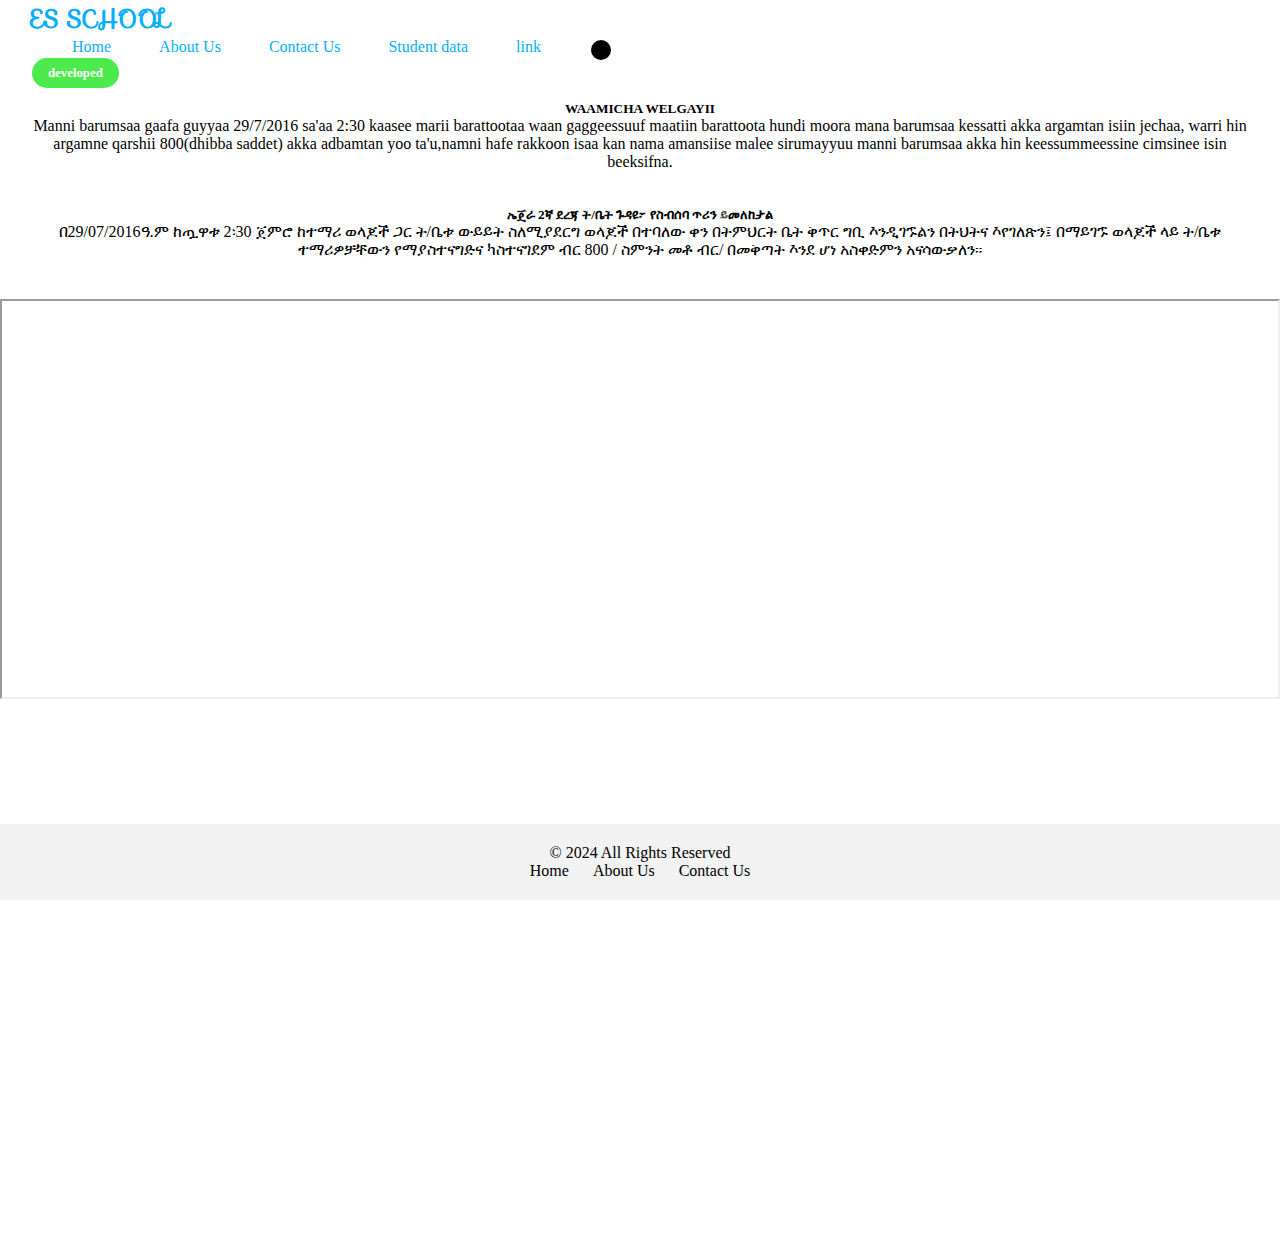
<file: index.html>
<!DOCTYPE html>
<html lang="en">
<head>
  <meta charset="UTF-8">
  <meta name="viewport" content="width=device-width, initial-scale=1.0">
  <title> HOME</title>
  <link rel="stylesheet" href="https://stackpath.bootstrapcdn.com/bootstrap/5.0.0-alpha1/css/bootstrap.min.css" integrity="sha384-r4NyP46KrjDleawBgD5tp8Y7UzmLA05oM1iAEQ17CSuDqnUK2+k9luXQOfXJCJ4I" crossorigin="anonymous">
  <script src="https://cdn.jsdelivr.net/npm/popper.js@1.16.0/dist/umd/popper.min.js" integrity="sha384-Q6E9RHvbIyZFJoft+2mJbHaEWldlvI9IOYy5n3zV9zzTtmI3UksdQRVvoxMfooAo" crossorigin="anonymous"></script>
  <script src="https://stackpath.bootstrapcdn.com/bootstrap/5.0.0-alpha1/js/bootstrap.min.js" integrity="sha384-oesi62hOLfzrys4LxRF63OJCXdXDipiYWBnvTl9Y9/TRlw5xlKIEHpNyvvDShgf/" crossorigin="anonymous"></script>
  <link rel="stylesheet" href="https://cdnjs.cloudflare.com/ajax/libs/font-awesome/6.5.1/css/all.min.css" integrity="sha512-DTOQO9RWCH3ppGqcWaEA1BIZOC6xxalwEsw9c2QQeAIftl+Vegovlnee1c9QX4TctnWMn13TZye+giMm8e2LwA==" crossorigin="anonymous" referrerpolicy="no-referrer" />   
  <script src="https://stackpath.bootstrapcdn.com/bootstrap/5.0.0-alpha1/js/bootstrap.min.js" integrity="sha384-oesi62hOLfzrys4LxRF63OJCXdXDipiYWBnvTl9Y9/TRlw5xlKIEHpNyvvDShgf/" crossorigin="anonymous"></script>
  <link rel="stylesheet" href="one.css">
  <link rel="stylesheet" href="slider.css">
  <link rel="stylesheet" href="footer.css">
  <link rel="stylesheet" href="https://fonts.googleapis.com/css?family=Sofia">
   <link rel="stylesheet" href="https://fonts.googleapis.com/css?family=Sofia&effect=neon|outline|emboss|shadow-multiple">
  <style>
    body{
      height: 140vh;
    }
    .oneto{
width: 100px;

margin: auto;
    }

    #top{
      background-color: aqua;
      padding: 5px;
      border-radius: 30px;
      color: white;
    }
  </style>
</head>
<body id="ttt">
                        <!-- this nav bar -->
    <header>
      <div class="navbar">
            <div class="logo  font-effect-neon">
              <a href="#">ES SCHOOL</a>
            </div>
        <ul class="links">
            <li> <a href="index.html" id="zzz">Home</a></li>
            <li> <a href="about.html" id="zzz">About Us</a></li> 
            <li> <a href="contact.html" id="zzz">Contact Us</a></li>
            <li> <a href="our.html" id="zzz">Student data</a></li>
             <li> <a href="link.html" id="zzz"> link</a></li>
            <li> <button class="xy" onclick="okk()" id="azaz"> </button></li>
          </ul>
                <a href="dev.html" class="action_btn">developed</a>
                    <div class="toggle_btn">
                        <i class="fa-solid fa-bars" ></i>
                    </div>
      </div>

       <div class="dropdown_menu open">
        <li> <a href="index.html">Home</a></li>
        <li> <a href="about.html">About Us</a></li> 
        <li> <a href="contact.html">Contact Us</a></li>
        <li> <a href="our.html">Our student data</a></li>
        <li> <a href="link.html">Reference link for student</a></li>
                <li> <button id="sss" class="xy" onclick="okk()"></button> </li>
                <li> <a href="dev.html" class="aaction_btn">devloped</a>l</li>
                
                </div>
                
    </header>
    <hr>
        <script src="one.js"></script>
  
      
    
        <div class="introduction">
         

          <h5> WAAMICHA WELGAYII</h5>
          <P>
            Manni barumsaa gaafa guyyaa 29/7/2016 
            sa'aa 2:30 kaasee marii barattootaa waan
            gaggeessuuf maatiin barattoota hundi moora 
            mana barumsaa kessatti akka argamtan isiin
            jechaa, warri hin argamne qarshii 800(dhibba saddet)
            akka adbamtan yoo ta'u,namni hafe rakkoon isaa kan nama 
            amansiise malee sirumayyuu manni barumsaa akka hin keessummeessine
            cimsinee isin beeksifna.
          </P>

          <br> <br>
          <h5>
            ኤጄራ 2ኛ ደረጃ ት/ቤት ጉዳዩ፦ የስብሰባ ጥሪን ይመለከታል
          </h5>
          <p>
            በ29/07/2016ዓ.ም ከጧዋቱ 2፡30 ጀምሮ ከተማሪ ወላጆች ጋር ት/ቤቱ ውይይት ስለሚያደርግ ወላጆች በተባለው ቀን በትምህርት ቤት
            ቅጥር ግቢ እንዲገኙልን በትህትና እየገለጽን፤ በማይገኙ ወላጆች ላይ ት/ቤቱ ተማሪዎቻቸውን የማያስተናግድና ካስተናገደም ብር 800 / ስምንት
            መቶ ብር/ በመቅጣት እንደ ሆነ አስቀድምን  አናሳውቃለን።

          </p>
        </div>

        <!-- <div class="oneto">
        <a href="i.html" id="top">  Top Student</a>
        </div> -->
    
        <div class="map-container">
          <iframe  width="100%" height="400" id="map"  src="https://www.google.com/maps/embed?pb=!1m14!1m8!1m3!1d408.5097074222882!2d38.38325131276594!3d9.048919211106274!3m2!1i1024!2i768!4f13.1!3m3!1m2!1s0x164c666136a06437%3A0xa25a7854aa14cca1!2sAddis%20Alem%20Senior%20Secondary%20School!5e1!3m2!1sen!2set!4v1711479819074!5m2!1sen!2set" allowfullscreen="" loading="lazy" referrerpolicy="no-referrer-when-downgrade"></iframe>
        </div>
      </div>
    
      <script src="one.js"></script>

   

    <footer class="foot ttt">
      <p>&copy; 2024 All Rights Reserved</p>
      <ul>
        <li> <a href="index.html" id="zzz">Home</a></li>
        <li> <a href="about.html" id="zzz">About Us</a></li> 
        <li> <a href="contact.html" id="zzz">Contact Us</a></li>
        
          </ul>
  </footer>    
</body>
</html>
</file>
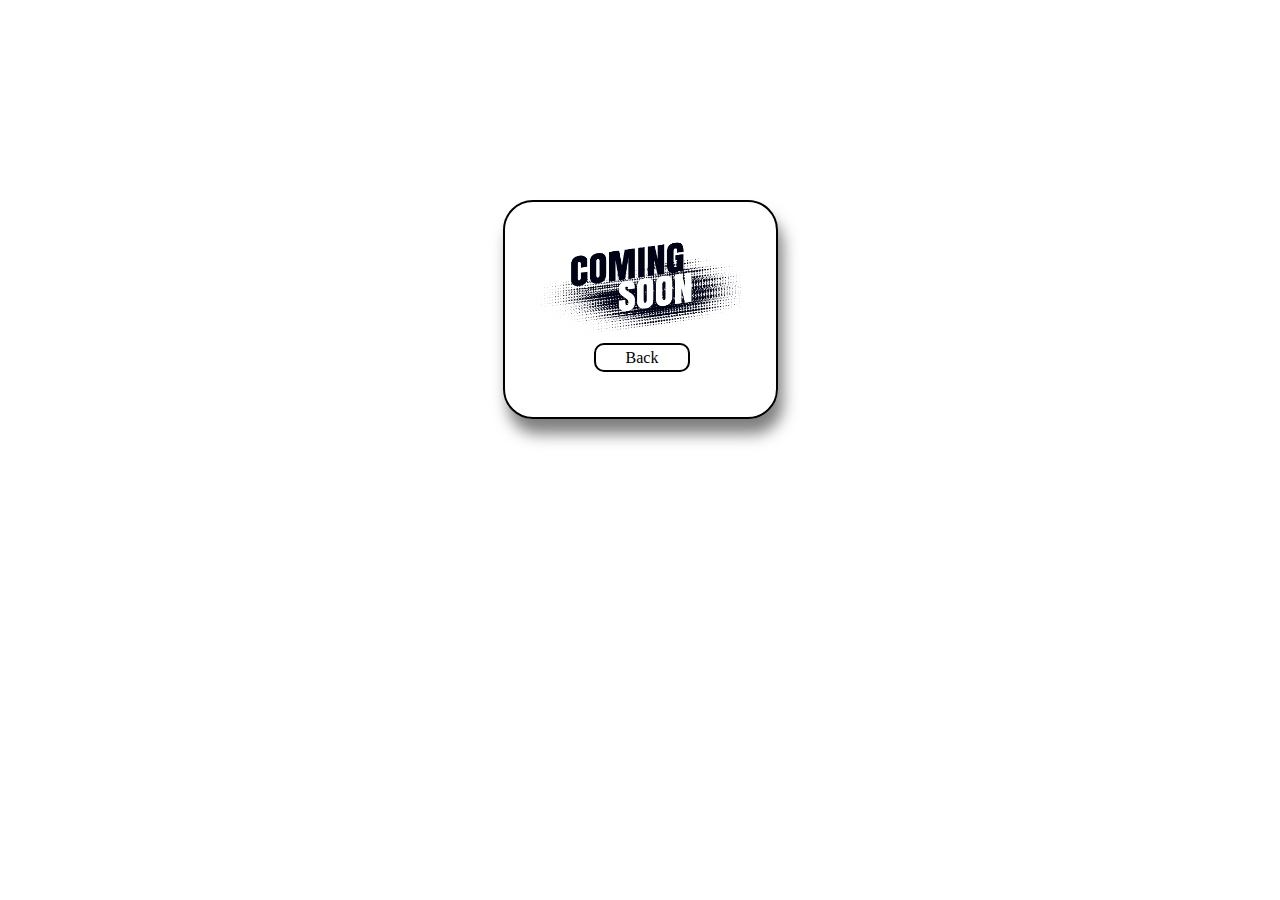
<file: about.html>
<!DOCTYPE html>
<html lang="en">
<head>
  <meta charset="UTF-8">
  <meta name="viewport" content="width=device-width, initial-scale=1.0">
  <title>about</title>
<style>
  .go{
 width: 180px;
 margin: 200px auto;
 border: 2px solid black;
 padding: 10px 55px 50px 36px;
 border-radius:30px ;
 box-shadow: 5px 15px 15px rgba(0, 0, 0, 0.5);
  }
  .go:hover{
    border: 2px solid rgb(117, 59, 225);
    box-shadow: 5px 5px 5px rgba(129, 56, 213, 0.5);
    padding: 13px 58px 53px 39px;
    transition: 0.5s;
  }
  a{
 border: 2px solid black;
    margin-left: 53px;
    padding: 4px 30px;
    text-decoration: none;
    border: 2px solid black;
    border-radius: 10px;
    


  color: rgb(0, 0, 0); }
  a:hover{
background-color: orange;
color: #fff;
border-color:#fff ;
  }
</style>
<body>
<div class="go">
<img src="27282.jpg" alt="" width="200px">
<a href="index.html">Back</a>

<script>
  alert(` We are Launching our New Website. We're working hard to modify our site!  Please come back soon.`)
</script>
</div>
</body>
</html>
</file>
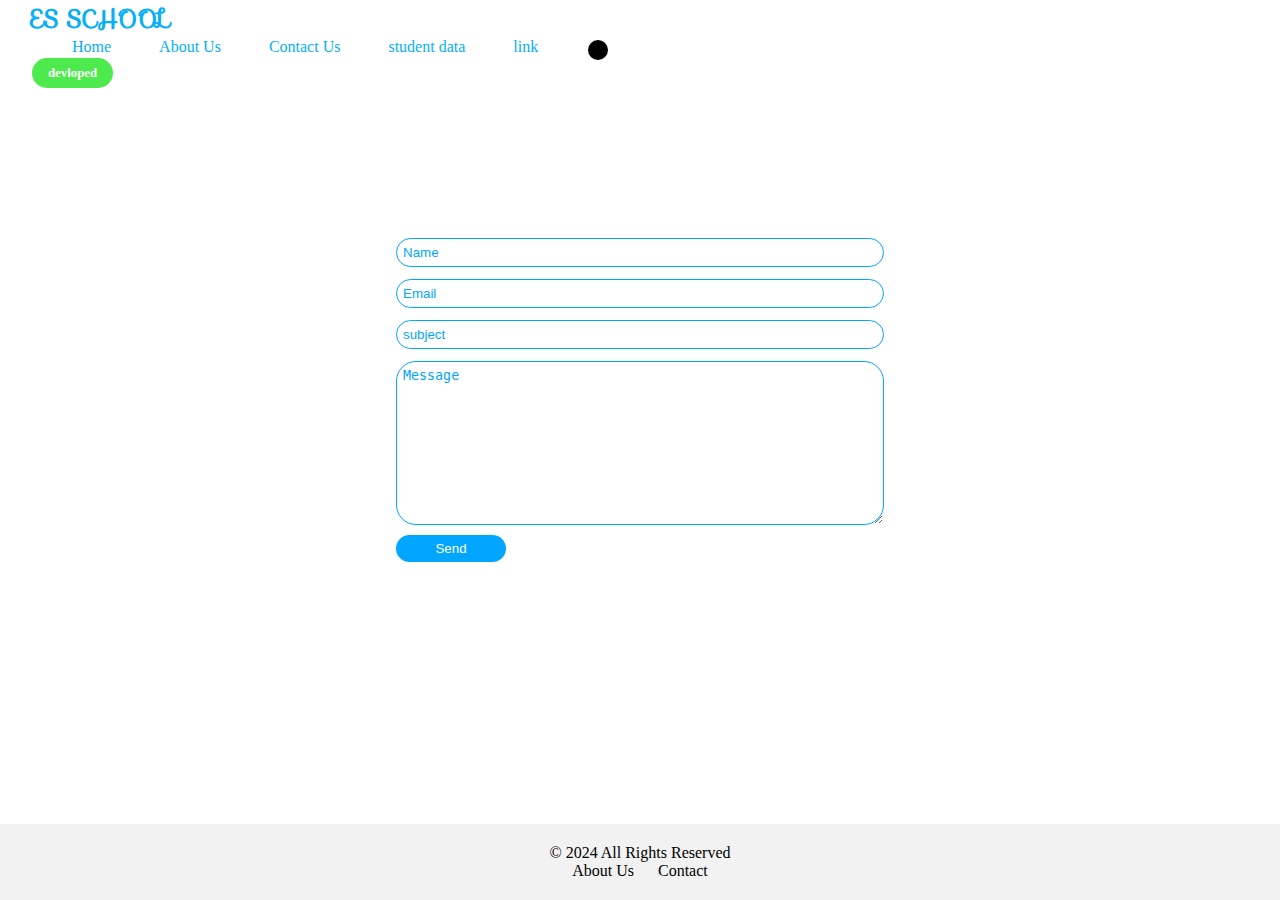
<file: contact.html>
<!DOCTYPE html>
<html lang="en">
<head>
  <meta charset="UTF-8">
  <meta name="viewport" content="width=device-width, initial-scale=1.0">
  <title>contact</title>
  <link rel="stylesheet" href="https://stackpath.bootstrapcdn.com/bootstrap/5.0.0-alpha1/css/bootstrap.min.css" integrity="sha384-r4NyP46KrjDleawBgD5tp8Y7UzmLA05oM1iAEQ17CSuDqnUK2+k9luXQOfXJCJ4I" crossorigin="anonymous">
  <script src="https://cdn.jsdelivr.net/npm/popper.js@1.16.0/dist/umd/popper.min.js" integrity="sha384-Q6E9RHvbIyZFJoft+2mJbHaEWldlvI9IOYy5n3zV9zzTtmI3UksdQRVvoxMfooAo" crossorigin="anonymous"></script>
  <script src="https://stackpath.bootstrapcdn.com/bootstrap/5.0.0-alpha1/js/bootstrap.min.js" integrity="sha384-oesi62hOLfzrys4LxRF63OJCXdXDipiYWBnvTl9Y9/TRlw5xlKIEHpNyvvDShgf/" crossorigin="anonymous"></script>
  <link rel="stylesheet" href="https://cdnjs.cloudflare.com/ajax/libs/font-awesome/6.5.1/css/all.min.css" integrity="sha512-DTOQO9RWCH3ppGqcWaEA1BIZOC6xxalwEsw9c2QQeAIftl+Vegovlnee1c9QX4TctnWMn13TZye+giMm8e2LwA==" crossorigin="anonymous" referrerpolicy="no-referrer" />   
<link rel="stylesheet" href="https://fonts.googleapis.com/css?family=Sofia">
  <link rel="stylesheet" href="one.css">
  <link rel="stylesheet" href="form.css">
  <link rel="stylesheet" href="footer.css">

  
</head>
<body id="ttt">
                        <!-- this nav bar -->
    <header>
      <div class="navbar">
            <div class="logo">
              <a href="#">ES SCHOOL</a>
            </div>
        <ul class="links">
            <li> <a href="index.html">Home</a></li>
            <li> <a href="about.html">About Us</a></li> 
            <li> <a href="contact.html">Contact Us</a></li>
            <li> <a href="our.html">student data</a></li>
             <li> <a href="link.html">link</a></li>
            <li> <button class="xy" onclick="okk()" id="azaz"></button></li>
          </ul>
                <a href="dev.html" class="action_btn">devloped</a>
                    <div class="toggle_btn">
                        <i class="fa-solid fa-bars" ></i>
                    </div>
      </div>

       <div class="dropdown_menu open">
        <li> <a href="index.html">Home</a></li>
        <li> <a href="about.html">About Us</a></li> 
        <li> <a href="contact.html">Contact Us</a></li>
        <li> <a href="our.html">Our student data</a></li>
       <li> <a href="link.html">Reference link for student</a></li>
      <li> <button id="sss" class="xy" onclick="okk()"> dark </button> </li>
      <li> <a href="dev.html" class="aaction_btn">developed</a> </li>
      </div>
      </header>

        <script src="one.js"></script>
    </header>
    </header>

    <section>
    <div class="form">
         <form  method="post">
            <input type="text" placeholder="Name" id="name" autocomplete="off">
            <input type="email" placeholder="Email" id="email" autocomplete="off" >
            <input type="text" placeholder="subject" id="subject" autocomplete="off">
            <textarea  id="message" placeholder="Message" cols="30" rows="10"></textarea>
            <button id="btn">Send</button>
            <br> <br>
         </form>
      <script src="https://smtpjs.com/v3/smtp.js"></script>
      <script>
         var btn = document.getElementById('btn');
         btn.addEventListener('click' , function(e) {
          e.preventDefault()
          var name = document.getElementById('name').value;
          var email = document.getElementById('email').value;
          var subject = document.getElementById('subject').value;
          var message = document.getElementById('message').value;
          var body = 'name: '+name + '<br/> email: ' + email + '<br/>  subject: ' +subject + '<br/> message: '+ message;
                        
                        Email.send({
                      SecureToken : "cbd77f5a-cd60-4154-8b9a-f248102292de",
                      To : 'abdigemechu919@gmail.com',
                      From : "abdiwarku549@gmail.com",
                      Subject : "contact message",
                      Body : body
                  }).then(
                    message => alert(message)
                  );
         })
      </script>
      </div>
    </div>
  </section>


<footer>
  <p>&copy; 2024 All Rights Reserved</p>
  <ul>
      <li><a href="about.html">About Us</a></li>
      <li><a href="contact.html">Contact</a></li>
      </ul>
</footer> 
</body>
</html>
</file>
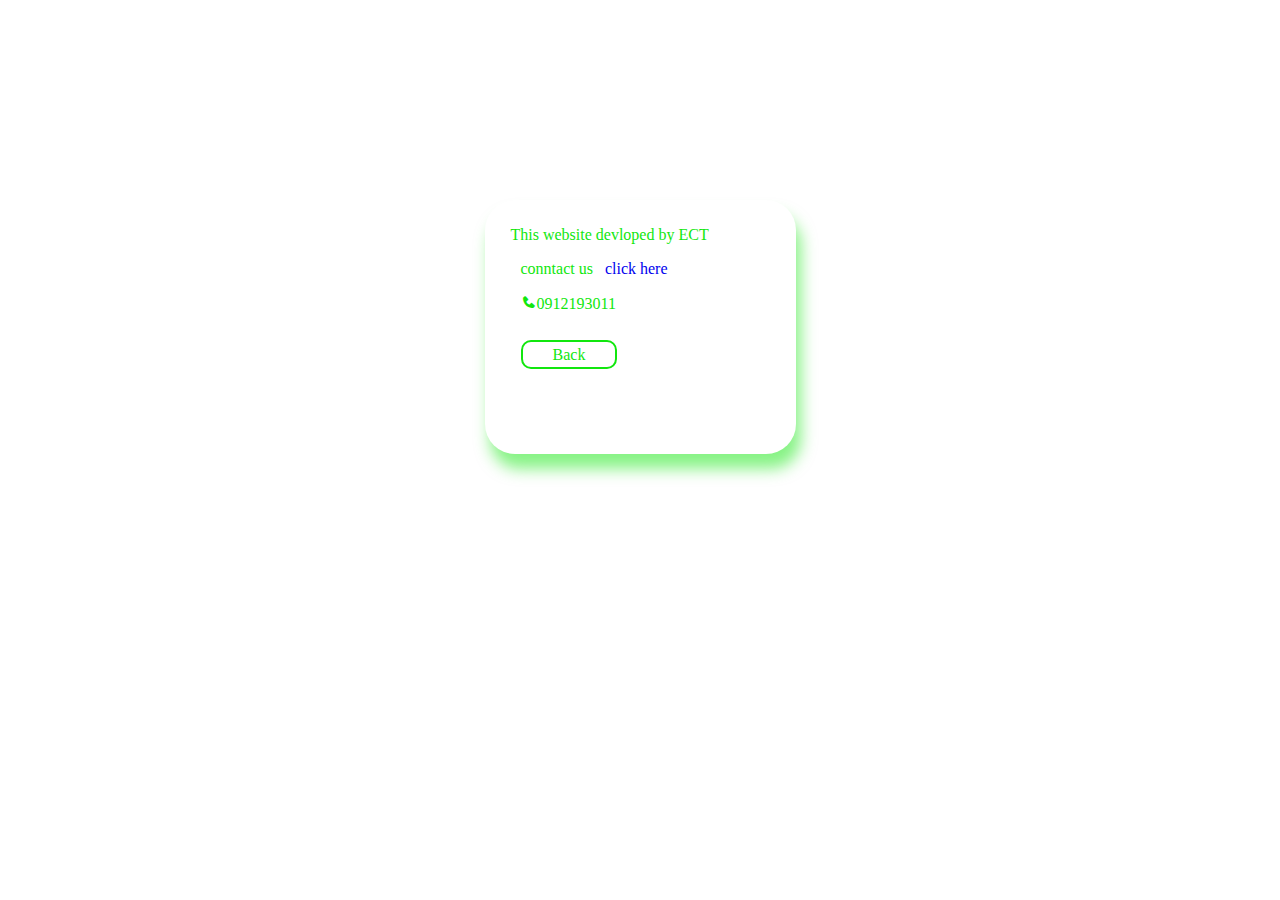
<file: dev.html>
<html lang="en">
<head>
  <meta charset="UTF-8">
  <meta name="viewport" content="width=device-width, initial-scale=1.0">
  <link href='https://unpkg.com/boxicons@2.1.4/css/boxicons.min.css' rel='stylesheet'>
  <title>developed </title>
<style>
  .go{
 width: 220px;
 margin: 200px auto;

 padding: 10px 55px 90px 36px;
 border-radius:30px ;
 box-shadow: 5px 15px 15px rgba(17, 231, 14, 0.5);
  }
  .go:hover{
    border: 2px solid rgb(117, 59, 225);
    box-shadow: 5px 5px 5px rgba(129, 56, 213, 0.5);
    padding: 13px 58px 83px 39px;
    transition: 0.5s;
  }
  #op{
    border: 2px solid #11e70e;
    padding: 4px 30px;
    text-decoration: none;
    color: #11e70e;
    border-radius: 10px;



  color: rgb(0, 0, 0); }
  #op:hover{
background-color: orange;
color: #fff;
border-color:#fff ;
  }
 
  #so{
    margin-left: -10px;
  }
 #so,#op, p{
    color: #11e70e;
   
  }
  #kkk{
    text-decoration: none;
  }
</style>
<body>
<div class="go">
<p id="so">This website devloped by ECT</p>
<p> conntact us
  
<a id="kkk" href="mailto:abdigemechu919@gmail.com"> &nbsp; click here</a> </p>
<i class='bx bxs-phone bx-flashing' style='color:#11e70e' >0912193011</i>
<br><br><br>
<a href="index.html" id="op">Back</a>

<script>
  
</script>
</div>
</body>
</html>
</file>
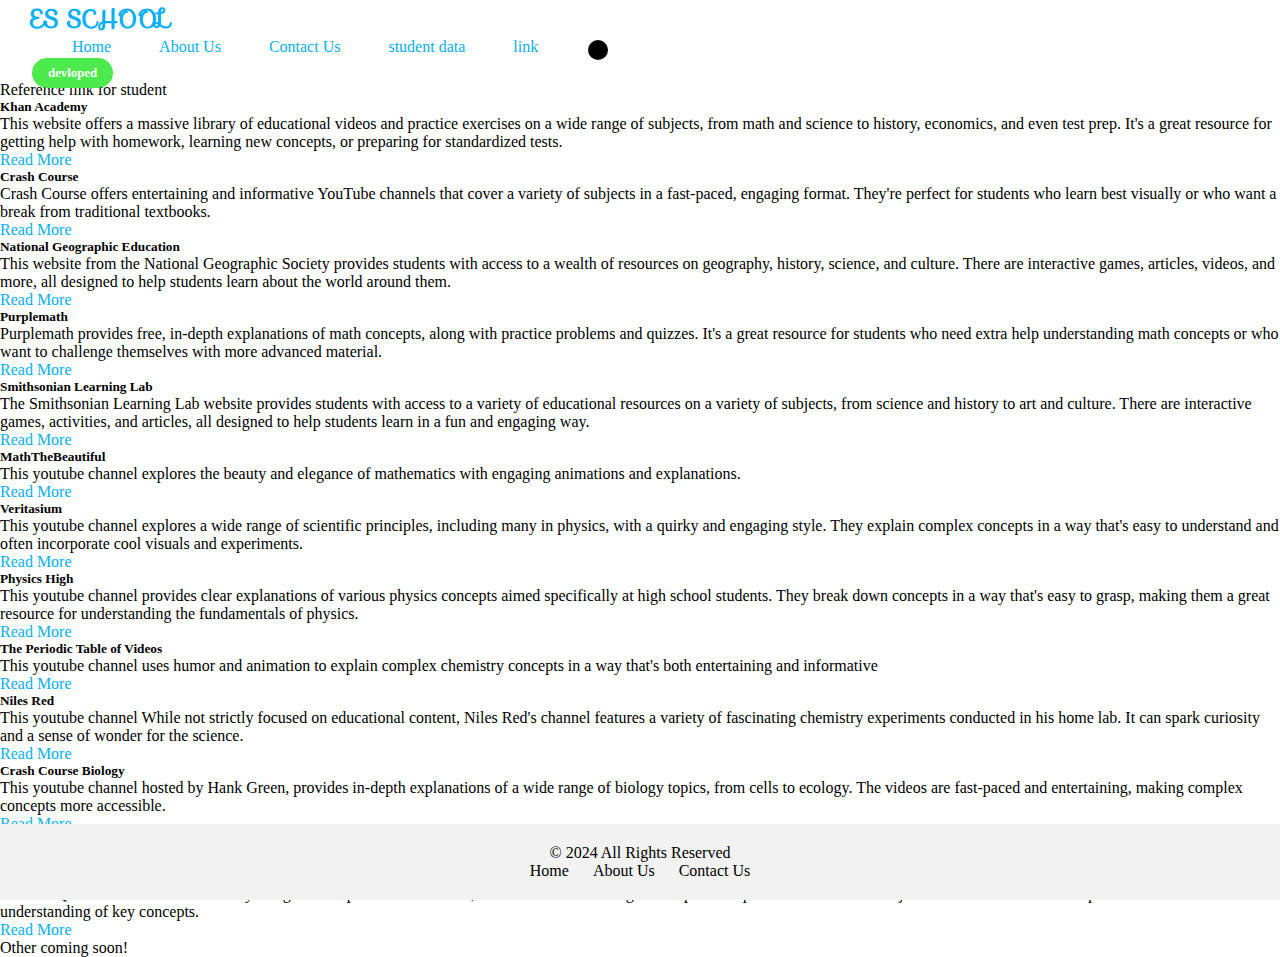
<file: link.html>
<!DOCTYPE html>
<html lang="en">
<head>
  <meta charset="UTF-8">
  <meta name="viewport" content="width=device-width, initial-scale=1.0">
  <title> Reference link</title>
  <link rel="stylesheet" href="https://stackpath.bootstrapcdn.com/bootstrap/5.0.0-alpha1/css/bootstrap.min.css" integrity="sha384-r4NyP46KrjDleawBgD5tp8Y7UzmLA05oM1iAEQ17CSuDqnUK2+k9luXQOfXJCJ4I" crossorigin="anonymous">
  <script src="https://cdn.jsdelivr.net/npm/popper.js@1.16.0/dist/umd/popper.min.js" integrity="sha384-Q6E9RHvbIyZFJoft+2mJbHaEWldlvI9IOYy5n3zV9zzTtmI3UksdQRVvoxMfooAo" crossorigin="anonymous"></script>
  <script src="https://stackpath.bootstrapcdn.com/bootstrap/5.0.0-alpha1/js/bootstrap.min.js" integrity="sha384-oesi62hOLfzrys4LxRF63OJCXdXDipiYWBnvTl9Y9/TRlw5xlKIEHpNyvvDShgf/" crossorigin="anonymous"></script>
  <link rel="stylesheet" href="https://cdnjs.cloudflare.com/ajax/libs/font-awesome/6.5.1/css/all.min.css" integrity="sha512-DTOQO9RWCH3ppGqcWaEA1BIZOC6xxalwEsw9c2QQeAIftl+Vegovlnee1c9QX4TctnWMn13TZye+giMm8e2LwA==" crossorigin="anonymous" referrerpolicy="no-referrer" />   

  <link rel="stylesheet" href="one.css">
  <link rel="stylesheet" href="footer.css">
  <link rel="stylesheet" href="https://fonts.googleapis.com/css?family=Sofia">
   <link rel="stylesheet" href="https://fonts.googleapis.com/css?family=Sofia&effect=neon|outline|emboss|shadow-multiple">
</head>
<body id="ttt">
                        <!-- this nav bar -->
    <header>
      <div class="navbar">
            <div class="logo  font-effect-neon">
              <a href="#">ES SCHOOL</a>
            </div>
        <ul class="links">
            <li> <a href="index.html">Home</a></li>
            <li> <a href="about.html">About Us</a></li> 
            <li> <a href="contact.html">Contact Us</a></li>
            <li> <a href="contact.html">student data</a></li>
            <li> <a href="link.html">link</a></li>
            <li> <button class="xy" onclick="okk()" id="azaz"></button></li>
          </ul>
                <a href="dev.html" class="action_btn">devloped</a>
                    <div class="toggle_btn">
                        <i class="fa-solid fa-bars" ></i>
                    </div>
      </div>

       <div class="dropdown_menu open">
        <li> <a href="index.html">Home</a></li>
        <li> <a href="about.html">About Us</a></li> 
        <li> <a href="contact.html">Contact Us</a></li>
        <li> <a href="our.html">Our student data</a></li>
        <li> <a href="link.html">Reference link for student</a></li>
                <li> <button id="sss" class="xy" onclick="okk()"> dark </button> </li>
                <li> <a href="dev.html" class="aaction_btn">developed</a> </li>
                </div>
      </header>

        <script src="one.js"></script>
    </header>
    
    <div class="card text-center">
      <div class="card-header">
       Reference link for student
      </div>
      <div class="card-body">
        <h5 class="card-title">Khan Academy</h5>
        <p class="card-text">This website offers a massive library of educational videos and practice exercises on a wide range of subjects, from math and science to history, economics, and even test prep. It's a great resource for getting help with homework, learning new concepts, or preparing for standardized tests.</p>
        <a href="https://www.khanacademy.org/profile/me/courses" class="btn btn-primary">Read More</a>
      </div>
      <div class="card-footer text-body-secondary">
        
      </div>
    </div>  
    
    <div class="card text-center">
      <div class="card-body">
        <h5 class="card-title">Crash Course</h5>
        <p class="card-text"> Crash Course offers entertaining and informative YouTube channels that cover a variety of subjects in a fast-paced, engaging format. They're perfect for students who learn best visually or who want a break from traditional textbooks.</p>
        <a href="https://www.youtube.com/user/Crashcourse" class="btn btn-primary">Read More</a>
      </div>
      <div class="card-footer text-body-secondary">
        
      </div>
    </div>
                   
    <div class="card text-center">
      <div class="card-body">
        <h5 class="card-title">National Geographic Education </h5>
        <p class="card-text"> 
          This website from the National Geographic Society provides students with access to a wealth of resources on geography, history, science, and culture. There are interactive games, articles, videos, and more, all designed to help students learn about the world around them.
        </p>
        <a href="https://education.nationalgeographic.org/" class="btn btn-primary">Read More</a>
      </div>
      <div class="card-footer text-body-secondary">
        
      </div>
    </div>

    <div class="card text-center">
      <div class="card-body">
        <h5 class="card-title">Purplemath</h5>
        <p class="card-text"> 
          Purplemath provides free, in-depth explanations of math concepts, along with practice problems and quizzes. It's a great resource for students who need extra help understanding math concepts or who want to challenge themselves with more advanced material. 
        </p>
        <a href="https://www.purplemath.com/" class="btn btn-primary">Read More</a>
      </div>
      <div class="card-footer text-body-secondary">
        
      </div>
    </div>

    <div class="card text-center">
      <div class="card-body">
        <h5 class="card-title">Smithsonian Learning Lab</h5>
        <p class="card-text"> 
          The Smithsonian Learning Lab website provides students with access to a variety of educational resources on a variety of subjects, from science and history to art and culture. There are interactive games, activities, and articles, all designed to help students learn in a fun and engaging way.
        </p>
        <a href="https://learninglab.si.edu/" class="btn btn-primary">Read More</a>
      </div>
      <div class="card-footer text-body-secondary">
        
      </div>
    </div>

    <div class="card text-center">
      <div class="card-body">
        <h5 class="card-title"> MathTheBeautiful</h5>
        <p class="card-text"> 
          This youtube channel explores the beauty and elegance of mathematics with engaging animations and explanations.
        </p>
        <a href="https://www.youtube.com/c/maththebeautiful" class="btn btn-primary">Read More</a>
      </div>
      <div class="card-footer text-body-secondary">
        
      </div>
    </div>
           

    <div class="card text-center">
      <div class="card-body">
        <h5 class="card-title"> Veritasium</h5>
        <p class="card-text"> This youtube channel explores a wide range of scientific principles, including many in physics, with a quirky and engaging style. They explain complex concepts in a way that's easy to understand and often incorporate cool visuals and experiments.
        </p>
        <a href="https://www.youtube.com/channel/UCHnyfMqiRRG1u-2MsSQLbXA" class="btn btn-primary">Read More</a>
      </div>
      <div class="card-footer text-body-secondary">
        
      </div>
    </div>

    <div class="card text-center">
      <div class="card-body">
        <h5 class="card-title">Physics High</h5>
        <p class="card-text"> This youtube channel provides clear explanations of various physics concepts aimed specifically at high school students. They break down concepts in a way that's easy to grasp, making them a great resource for understanding the fundamentals of physics.
        </p>
        <a href="https://www.youtube.com/channel/UCFtAsDXpzJVpvgTxnlhHbQA" class="btn btn-primary">Read More</a>
      </div>
      <div class="card-footer text-body-secondary">
        
      </div>
    </div>

    <div class="card text-center">
      <div class="card-body">
        <h5 class="card-title">The Periodic Table of Videos</h5>
        <p class="card-text"> This youtube channel uses humor and animation to explain complex chemistry concepts in a way that's both entertaining and informative
        </p>
        <a href="https://www.youtube.com/user/periodicvideos" class="btn btn-primary">Read More</a>
      </div>
      <div class="card-footer text-body-secondary">
        
      </div>
    </div>

    
    <div class="card text-center">
      <div class="card-body">
        <h5 class="card-title"> Niles Red</h5>
        <p class="card-text"> This youtube channel While not strictly focused on educational content, Niles Red's channel features a variety of fascinating chemistry experiments conducted in his home lab. It can spark curiosity and a sense of wonder for the science.
        </p>
        <a href="https://www.youtube.com/c/nilered" class="btn btn-primary">Read More</a>
      </div>
      <div class="card-footer text-body-secondary">
        
      </div>
    </div>

    <div class="card text-center">
      <div class="card-body">
        <h5 class="card-title">  Crash Course Biology</h5>
        <p class="card-text"> This youtube channel hosted by Hank Green, provides in-depth explanations of a wide range of biology topics, from cells to ecology. The videos are fast-paced and entertaining, making complex concepts more accessible.
        </p>
        <a href="(https://www.youtube.com/playlist?list=PL3EED4C1D684D3ADF" class="btn btn-primary">Read More</a>
      </div>
      <div class="card-footer text-body-secondary">
        
      </div>
    </div>
<div class="card text-center">
  <div class="card-header">
   Very important link for student
  </div>
  <div class="card-body">
    <h5 class="card-title">Gemini AI,</h5>
    <p class="card-text">Summarizing Information: After gathering information, students can use Gemini to summarize key points from articles.<br>
      Practice Questions: While not currently designed for specific curriculums, Gemini can be used to generate practice questions for various subjects. Students can use these questions to test their understanding of key concepts.</p>
    <a href="https://gemini.google.com/app" class="btn btn-primary">Read More</a>
  </div>
  <div class="card-footer text-body-secondary">
    
  </div>
</div>  
<div class="card text-center">
  <div class="card-header">
  Other coming soon!
  </div>
  <div class="card-body">
    <h5 class="card-title"></h5>
    <p class="card-text"></p>
    <a href="https://gemini.google.com/app" class="btn btn-primary"></a>
  </div>
  <div class="card-footer text-body-secondary">
    
  </div>
</div> 




    <footer class="foot ttt">
      <p>&copy; 2024 All Rights Reserved</p>
      <ul>
        <li> <a href="index.html" id="zzz">Home</a></li>
        <li> <a href="about.html" id="zzz">About Us</a></li> 
        <li> <a href="contact.html" id="zzz">Contact Us</a></li>
        
          </ul>
  </footer>    
   
</body>
</html>
</file>
<file: one.css>
* {
  margin: 0;
  padding: o;
  box-sizing: border-box;

}

body {
  height: 50vh;
  background-color: #fff;
  background-image: url();
  background-size: cover;
  background-position: top;
}

/*.navbar{
    background-color: rgba(255,255,255,0.7 );
    backdrop-filter: blur(150px);

    }*/

li {
  list-style: none;

}


#azaz{
  height: 24px;
  width: 24px;
  border-radius: 100px;
  background-color: black;
  color: black;
  border: #fff solid 2px;
  }
a {
  text-decoration: none;
  color: #06aff8;
  font-size: 1rem;
  
}

a:hover {
  color: #ff0000;
}

header {
  position: relative;
  padding: 0 2rem;
}

.logo a {
  margin-left: -1px;
  font-size: 1.5rem;
  font-weight: bold;
 font-family:"Sofia", sans-serif;

  
}

.links {
  display: flex;
  gap: 3rem;
}

.navbar .toggle_btn {

  color: #00a6ff;
  font-size: 1.5rem;
  cursor: pointer;
  display: none;
}

.action_btn,
.aaction_btn {
  background-color: rgb(76, 234, 76);
  color: #fff;
  padding: .5rem 1rem;
  border: none;
  outline: none;
  border-radius: 20px;
  font-size: .8rem;
  font-weight: bold;
  cursor: pointer;
  transition: scale 0.2 ease;

}

.action_btn:hover {
  scale: 2rem;
  background-color: #fff;
  color: rgb(76, 234, 76);
}

.action_btn:active {
  scale: 0.95;
}

.dropdown_menu.open {
  display: none;
  position: absolute;
  right: 2rem;
  top: 60px;
  height: 0px;
  width: 300px;
  background-color: rgba(254, 9, 9, 0.1s);
  backdrop-filter: blur(75px);
  border-radius: 10px;
  overflow: hidden;
  transition: height 0.2s cubic-bezier(0.175, 0.885, 0.32, 1.275);
  transition: 3s;
}

.dropdown_menu {
  height: 350px;
  background-color: #a0a0a031;
  transition: 3s;
}

.dropdown_menu li {
  padding: 0.7rem;
  display: flex;
  align-items: center;
  justify-content: center;
}

.aaction_btn {
  width: 100%;
  display: flex;
  justify-content: center;
}

.abc {
  display: none;
}

@media(max-width:1032px) {
  body {
    background-image: none;
  }

  .navbar .links,
  .navbar .action_btn {
    display: none;
  }

  .navbar .toggle_btn {
    display: flex;
    color: #00a6ff;
    ;
    margin-left: 0px;
  }

  .dropdown_menu {
    display: block;
  }

  #sss {
    border-radius: 45px;
    background-color: black;
    width: 400px;
    height: 40px;
  }

  .abc {

    display: flex;
    color: #06aff8;
    margin: 7rem 3rem;


  }

  .abc input {
    margin-bottom: .9rem;
    border-radius: 10px;
    border: none;

  }

  .abc button {
    border: none;
    background-color: #00a6ff;
    border-radius: 20px;
    color: #fff;
  }

  .navbar {
    background: none;
    backdrop-filter: none;
  }

  @media(max-width:368px) {
    h1 {
      font-size: 19px;
    }

    .dropdown_menu.open {
      height: 500px;
      width: 80%;
    }
  }
}

.lol button {
  background-color: rgba(224, 224, 224, 0.596);
  backdrop-filter: blur(45px);
  border: none;
  padding: 0 1rem;
  border-radius: 6px;

}

.lol {
  position: relative;
  bottom: 0;

}

hr{
  border: 1px solid;
   margin-top: -2px;
}
.news{
  height: 100px;
  width: 400px;
  background-color: #00a6ff;
}

.container {
  display: flex;
  flex-direction: column;
  align-items: center;
  width: 100vw;
  min-height: 100vh;
}

/* Slider Styles */
.slider {
  position: relative;
  overflow: hidden;
  margin-bottom: 20px;
}

.slide {
  display: none;
  animation: fade 1.5s ease-in-out forwards;
}

@keyframes fade {
  from {opacity: 0;}
  to {opacity: 1;}
}

.slide:target { /* Target the current slide */
  display: block;
}

.prev, .next {
  cursor: pointer;
  position: absolute;
  top: 50%;
  transform: translateY(-50%); /* Center vertically */
  width: auto;
  padding: 16px;
  color: white;
  font-weight: bold;
  font-size: 18px;
  transition: 0.6s ease;
  -webkit-user-select: none; /* Safari */
  -moz-user-select: none; /* Firefox */
  -khtml-user-select: none; /* Chrome/Safari */
  user-select: none; /* Standard */
}

.prev:hover, .next:hover {
  background-color: rgba(0,0,0,0.8);
}

.next {
  right: 0;
  border-radius: 0 3px 3px 0;
}

.prev {
  left: 0;
  border-radius: 3px 0 0 3px;
}

/* Introduction Styles */
.introduction {
  text-align: center;
  padding: 20px;
}

/* Map Styles */
.map-container {
  width: 100%; /* Make the map container responsive */
  margin: 20px 0;
}

/* Media Queries for Responsiveness */
@media (max-width: 768px) {
  .slider, .introduction, .map-container {
    flex-direction: column;
    align-items: center;
  }

  .introduction h2 {
    font-size: 1.5em; /* Adjust heading size on smaller screens */
  }
}
</file>
<file: slider.css>
.slider {
  overflow: hidden;
  position: relative;
  width: 600px; /* Adjust width as needed */
  height: 400px; /* Adjust height as needed */
}

.slide {
  display: none;
  position: absolute;
  top: 0;
  left: 0;
  width: 100%;
  height: 100%;
}

.slide:first-child {
  display: block;
}

.prev, .next {
  position: absolute;
  top: 50%;
  transform: translateY(-50%);
  background-color: rgba(0, 0, 0, 0.5);
  color: white;
  font-size: 30px;
  border: none;
  cursor: pointer;
  padding: 10px;
}

.prev {
  left: 10px;
}

.next {
  right: 10px;
}
</file>
<file: footer.css>
footer {
  background-color: #f2f2f2; /* Light gray background */
  padding: 20px;
  text-align: center; /* Center the content */
  position: fixed; /* Stick the footer to the bottom */
  bottom: 0;
  width: 100%; /* Span the full width */
}

footer ul {
  list-style: none; /* Remove default bullet points */
  padding: 0;
  margin: 0; /* Remove default margins */
}

footer li {
  display: inline-block; /* Display list items inline */
  margin: 0 10px;  /* Add space between links */
}

footer a {
  text-decoration: none; /* Remove underline */
  color: #000; /* Black color for links */
}

footer a:hover {
  color: #333; /* Change link color on hover */
}



@media(min-width:368px) {
  .mmm{
    display: none;
  }
  hr{
    display: none;
  }
}

@media(max-width:368px) {
  .nnn{
    display: none;

  }}
</file>
<file: form.css>
section{
  display: flex;
  justify-content: center;
  align-items: center;
  height: 50vh;
  background-color:transparent; 
}
.form{
  margin-top: 200px;
  width: 500px;
  padding: 6px;      
}
input,textarea{
  width: 100%;
  padding: 6px;
  outline: none;
  border: 1px solid #00a6ff;
  margin: 6px 0px;
  border-radius: 20px ;
  color: #388fe5;
}

input::-webkit-input-placeholder{ color: #00a6ff;}

textarea::-webkit-input-placeholder{
  color: #00a6ff;
}
#btn{
  border: none;
  color: #fff;
  background-color: #00a6ff;
  width: 110px;
  padding: 6px;
  cursor: pointer;
  border-radius: 20px;
}

#btn:hover{
color:#00a6ff;
background-color:#fff;
}
</file>
